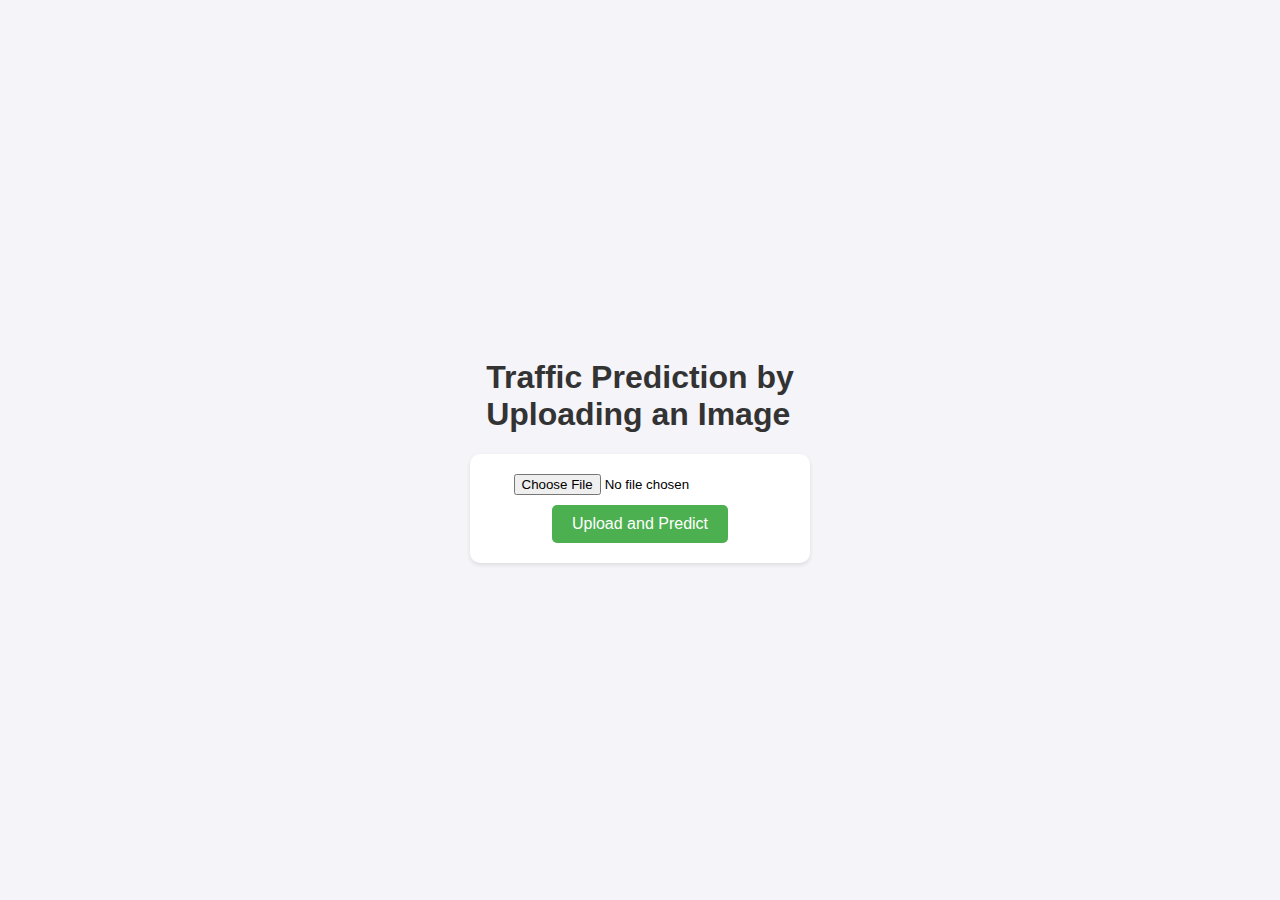
<file: traffic_prediction_image/templates/index.html>
<!DOCTYPE html>
<html lang="en">
<head>
    <meta charset="UTF-8">
    <title>Upload Image for Prediction</title>
    <style>
        body {
            font-family: Arial, sans-serif;
            background-color: #f4f4f9;
            display: flex;
            flex-direction: column;
            align-items: center;
            justify-content: center;
            height: 100vh;
            margin: 0;
        }

        h1 {
            color: #333;
        }

        form {
            background-color: #fff;
            padding: 20px;
            border-radius: 10px;
            box-shadow: 0 2px 4px rgba(0, 0, 0, 0.1);
            width: 300px;
            text-align: center;
        }

        input[type="file"] {
            margin-bottom: 10px;
        }

        input[type="submit"] {
            background-color: #4CAF50;
            color: white;
            padding: 10px 20px;
            border: none;
            border-radius: 5px;
            cursor: pointer;
            font-size: 16px;
        }

        input[type="submit"]:hover {
            background-color: #45a049;
        }

        .container {
            display: flex;
            flex-direction: column;
            align-items: center;
        }
    </style>
</head>
<body>
    <div class="container">
        <h1>Traffic Prediction by <br/>Uploading an Image</h1>
        <form action="/predict" method="post" enctype="multipart/form-data">
            <input type="file" name="file" accept="image/*" required>
            <input type="submit" value="Upload and Predict">
        </form>
    </div>
</body>
</html>
</file>
